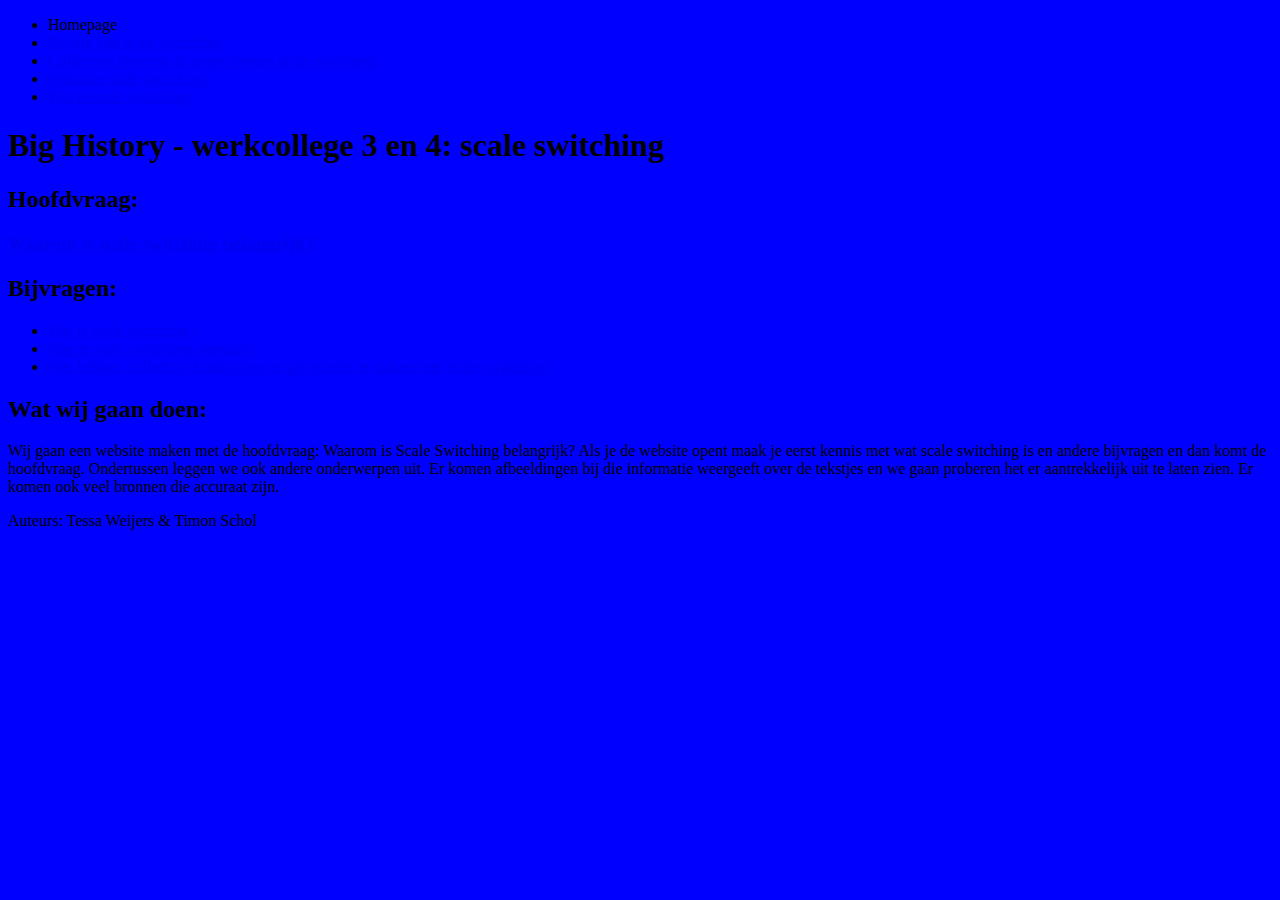
<file: index.html>
<!DOCTYPE html>
<html>
<head>
    <meta charset="UTF-8" />
    <title>Scale switching</title>
    <link rel="stylesheet" href="styles.css" />
    
    <link rel="icon" href="icon.jpg" type="image/jpeg" />
    
    
</head>
<body>
    <nav>
        <ul class="menu">
            <li class="../index.html"><a>Homepage</a></li>
            <li><a href="html/belang-van-scale-switching.html">Belang van scale switching</a></li>
            <li><a href="html/collective-learning-en-origin-stories-scale-switching.html">Collective learning & origin stories scale switching</a></li>
            <li><a href="html/ontstaan-scale-switching.html">Ontstaan scale switching</a></li>
            <li><a href="html/wat-is-scale-switching.html">Wat is scale switching</a></li>
        </ul>
    </nav>
    <div class="content">
        <h1>Big History - werkcollege 3 en 4: scale switching</h1>
        <h2>Hoofdvraag:</h2>
        <h3><a href="html/belang-van-scale-switching.html">Waarom is scale switching belangrijk?</a></h3>
        <h2>Bijvragen:</h2>
        <ul>
            <li><a href="html/wat-is-scale-switching.html">Wat is scale switching?</a></li>
            <li><a href="html/ontstaan-scale-switching.html">Hoe is scale switching ontstaan?</a></li>
            <li><a href="html/collective-learning-en-origin-stories-scale-switching.html">Wat hebben collective learning en origin stories te maken met scale switching?</a></li>
        </ul>
        <h2>Wat wij gaan doen:</h2>
        <p>Wij gaan een website maken met de hoofdvraag: Waarom is Scale Switching belangrijk? Als je de website opent maak je eerst kennis met wat scale switching is en andere bijvragen en dan komt de hoofdvraag. Ondertussen leggen we ook andere onderwerpen uit. 
Er komen afbeeldingen bij die informatie weergeeft over de tekstjes en we gaan proberen het er aantrekkelijk uit te laten zien.
Er komen ook veel bronnen die accuraat zijn.</p>

        <footer>
            <p>Auteurs: Tessa Weijers & Timon Schol</p>
        </footer>
    </div>
</body>
</html>
</file>
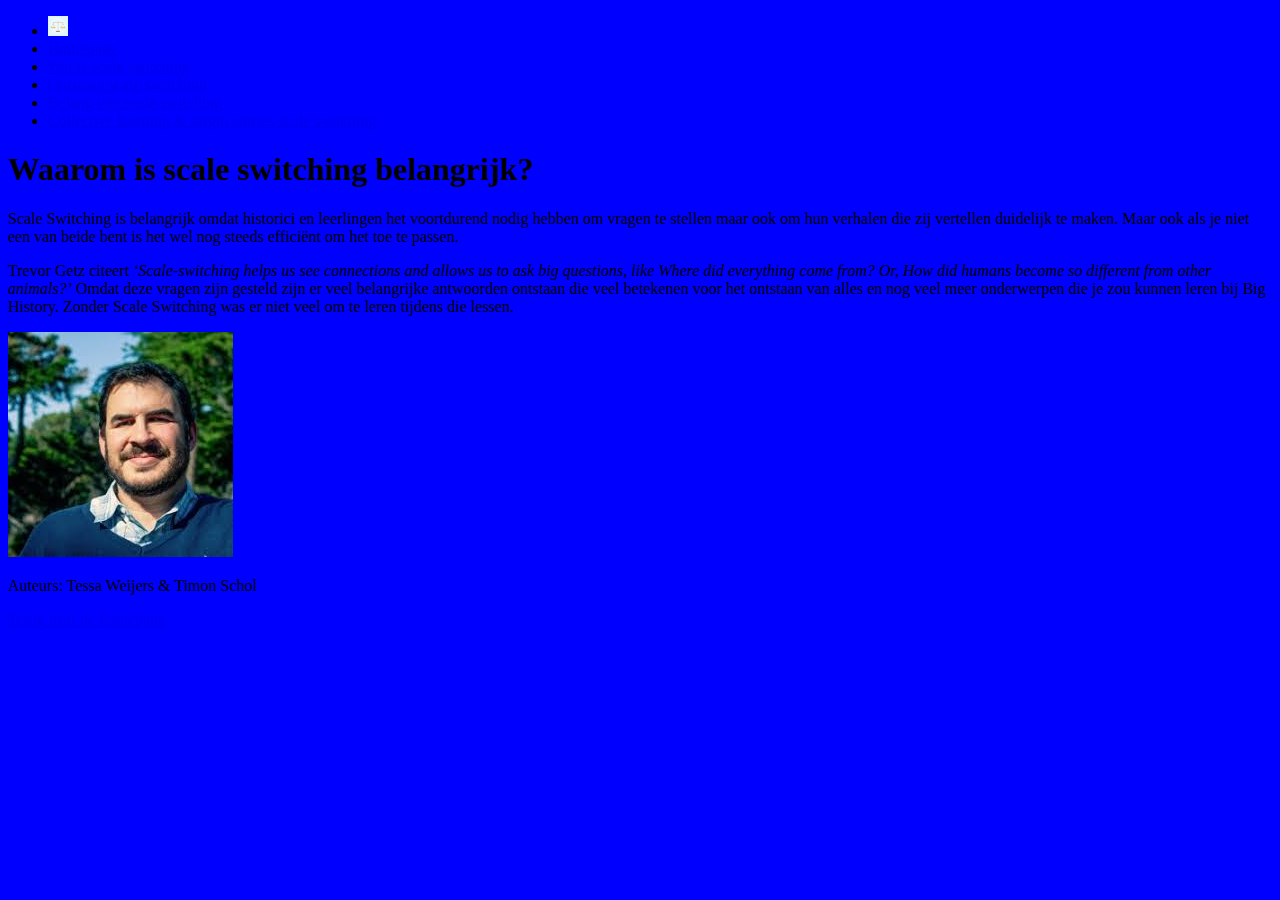
<file: html/belang-van-scale-switching.html>
<!DOCTYPE html>
<html>
<head>
    <meta charset="UTF-8" />
    <title>Belang van scale switching</title>
    <link rel="stylesheet" href="../styles.css" />
</head>
<body>
    <nav>
        <ul class="menu">
            <li><img src="../icon.jpg" height=20></li>
            <li><a href="../index.html">Homepage</a></li>
            <li><a href="./wat-is-scale-switching.html">Wat is scale switching</a></li>
            <li><a href="./ontstaan-scale-switching.html">Ontstaan scale switching</a></li>
            <li><a href="./belang-van-scale-switching.html">Belang van scale switching</a></li>
            <li><a href="./collective-learning-en-origin-stories-scale-switching.html">Collective learning & origin stories scale switching</a></li>
        </ul>
    </nav>
    <div class="content">
        <h1>Waarom is scale switching belangrijk?</h1>
        <p>Scale Switching is belangrijk omdat historici en leerlingen het voortdurend nodig hebben om vragen te stellen maar ook om hun verhalen die zij vertellen duidelijk te maken. Maar ook als je niet een van beide bent is het wel nog steeds efficiënt om het toe te passen. </p>
        <p>Trevor Getz citeert <cite>‘Scale-switching helps us see connections and allows us to ask big questions, like Where did everything come from? Or, How did humans become so different from other animals?’</cite> Omdat deze vragen zijn gesteld zijn er veel belangrijke antwoorden ontstaan die veel betekenen voor het ontstaan van alles en nog veel meer onderwerpen die je zou kunnen leren bij Big History. Zonder Scale Switching was er niet veel om te leren tijdens die lessen. </p>
        <img src="../Trevor-getz.jpeg">
    </div>
    <footer>
        <p>Auteurs: Tessa Weijers & Timon Schol</p>
        <a href="../index.html">Terug naar de homepage</a>
    </footer>
</body>
</html>
</file>
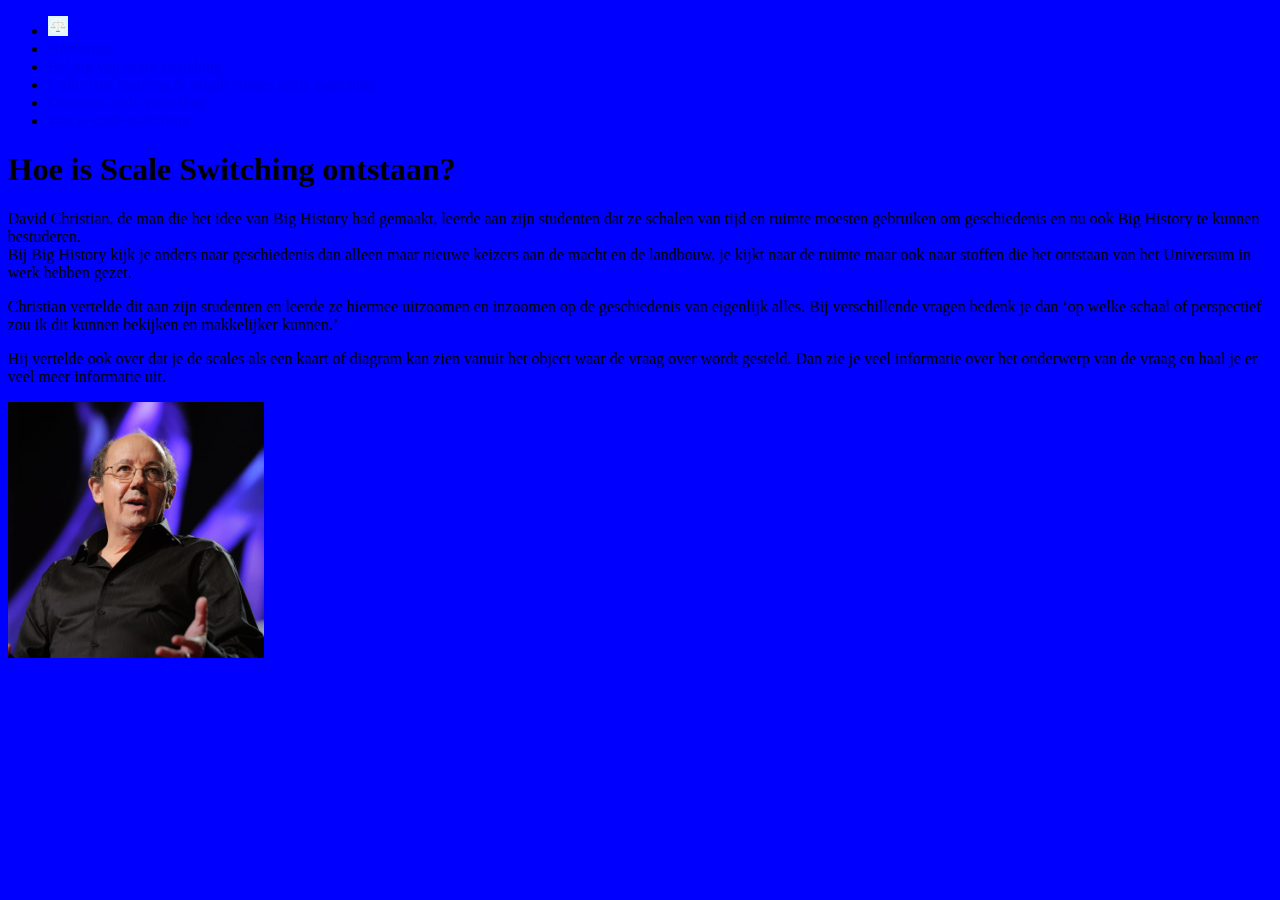
<file: html/ontstaan-scale-switching.html>
<!DOCTYPE html>
<html>
<head>
    <meta charset="UTF-8" />
    <title>Ontstaan scale switching</title>
    <link rel="icon" href="../icon.jpg" type="image/jpeg" />
    <link rel="stylesheet" href="../styles.css" />
</head>
<body>
    <nav>
        <ul class="menu">
            <li><img src="../icon.jpg" height=20></li>
            <li><a href="../index.html">Homepage</a></li>
            <li><a href="./belang-van-scale-switching.html">Belang van scale switching</a></li>
            <li><a href="./collective-learning-en-origin-stories-scale-switching.html">Collective learning & origin stories scale switching</a></li>
            <li><a href="./ontstaan-scale-switching.html">Ontstaan scale switching</a></li>
            <li><a href="./wat-is-scale-switching.html">Wat is scale switching</a></li>
        </ul>
    </nav>
    <div class="content">
        <h1>Hoe is Scale Switching ontstaan?</h1>
        <p>David Christian, de man die het idee van Big History had gemaakt, leerde aan zijn studenten dat ze schalen van tijd en ruimte moesten gebruiken om geschiedenis en nu ook Big History te kunnen bestuderen.<br> Bij Big History kijk je anders naar geschiedenis dan alleen maar nieuwe keizers aan de macht en de landbouw, je kijkt naar de ruimte maar ook naar stoffen die het ontstaan van het Universum in werk hebben gezet. </p>
        
        <p>Christian vertelde dit aan zijn studenten en leerde ze hiermee uitzoomen en inzoomen op de geschiedenis van eigenlijk alles. Bij verschillende vragen bedenk je dan ‘op welke schaal of perspectief zou ik dit kunnen bekijken en makkelijker kunnen.’</p>
        <p>Hij vertelde ook over dat je de scales als een kaart of diagram kan zien vanuit het object waar de vraag over wordt gesteld. Dan zie je veel informatie over het onderwerp  van de vraag en haal je er veel meer informatie uit.</p>
        <img src="../David-Christian.jpeg"width=256>
    </div>
</body>
</html>
</file>
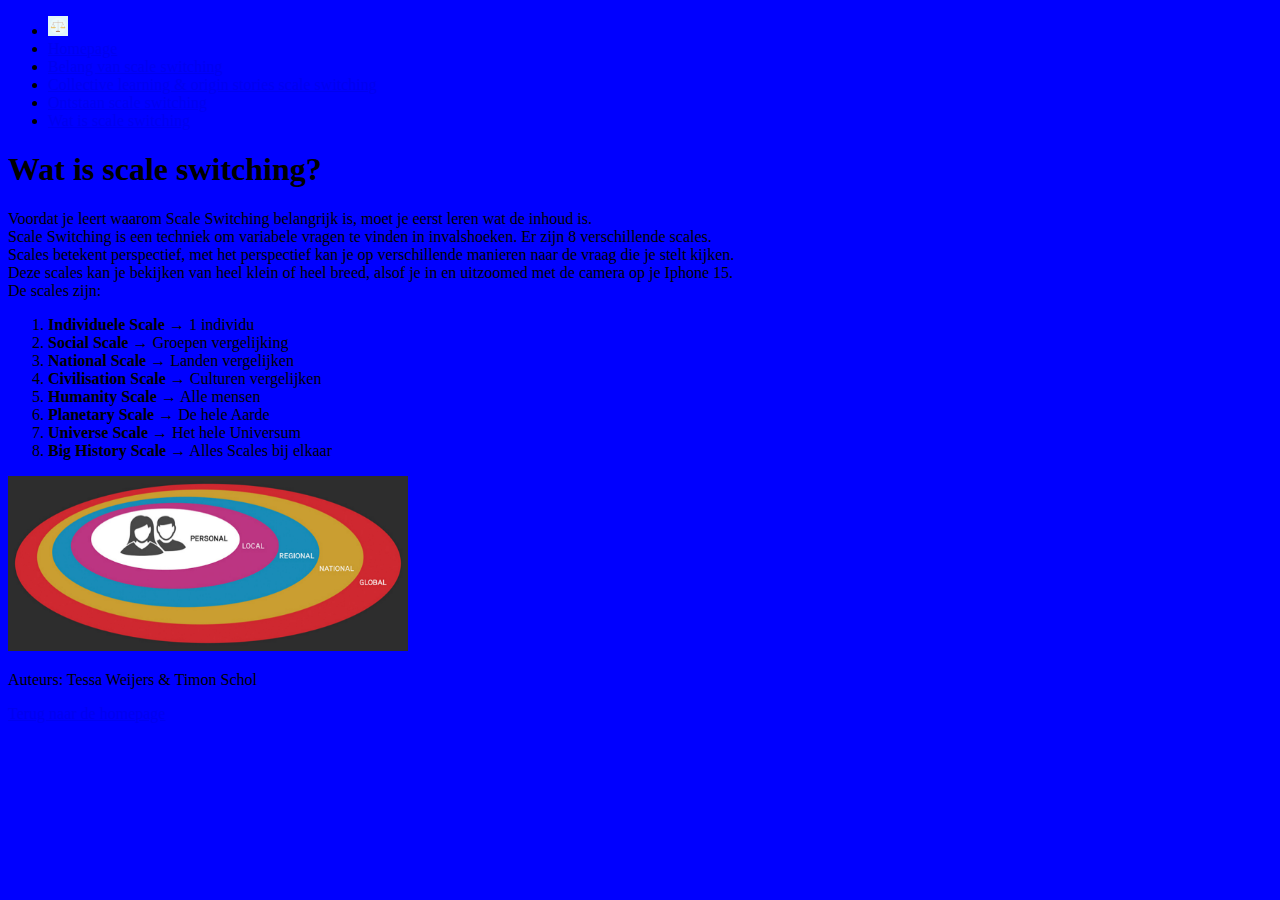
<file: html/wat-is-scale-switching.html>
<!DOCTYPE html>
<html>
<head>
    <meta charset="UTF-8" />
    <title>Wat is scale switching</title>
    <link rel="icon" href="../icon.jpg" type="image/jpeg" />
    <link rel="stylesheet" href="../styles.css" />
</head>
<body>
    <nav>
        <ul class="menu">
            <li><img src="../icon.jpg" height=20></li>
            <li><a href="../index.html">Homepage</a></li>
            <li><a href="./belang-van-scale-switching.html">Belang van scale switching</a></li>
            <li><a href="./collective-learning-en-origin-stories-scale-switching.html">Collective learning & origin stories scale switching</a></li>
            <li><a href="./ontstaan-scale-switching.html">Ontstaan scale switching</a></li>
            <li><a href="./wat-is-scale-switching.html">Wat is scale switching</a></li>
        </ul>
    </nav>
    <div class="content">
        <h1>Wat is scale switching?</h1>
        <p>Voordat je leert waarom Scale Switching belangrijk is, moet je eerst leren wat de inhoud is. <br>Scale Switching is een techniek om variabele vragen te vinden in invalshoeken. Er zijn 8 verschillende scales. <br>Scales betekent perspectief, met het perspectief kan je op verschillende manieren naar de vraag die je stelt kijken. <br>Deze scales kan je bekijken van heel klein of heel breed, alsof je in en uitzoomed met de camera op je Iphone 15. <br>De scales zijn:</p>
        <ol>
            <li><strong>Individuele Scale</strong> → 1 individu</li>
            <li><strong>Social Scale</strong> → Groepen vergelijking</li>
            <li><strong>National Scale</strong> → Landen vergelijken</li>
            <li><strong>Civilisation Scale</strong> → Culturen vergelijken</li>
            <li><strong>Humanity Scale</strong> → Alle mensen</li>
            <li><strong>Planetary Scale</strong> → De hele Aarde</li>
            <li><strong>Universe Scale</strong> → Het hele Universum</li>
            <li><strong>Big History Scale</strong> → Alles Scales bij elkaar</li>
        </ol>
        <img src="../Scale switching.jpg" width="400">
        <footer>
            <p>Auteurs: Tessa Weijers & Timon Schol</p>
            <a href="../index.html">Terug naar de homepage</a>
        </footer>
    </div>
</body>
</html>
</file>
<file: styles.css>
body {
    background-color: blue;
}
</file>
